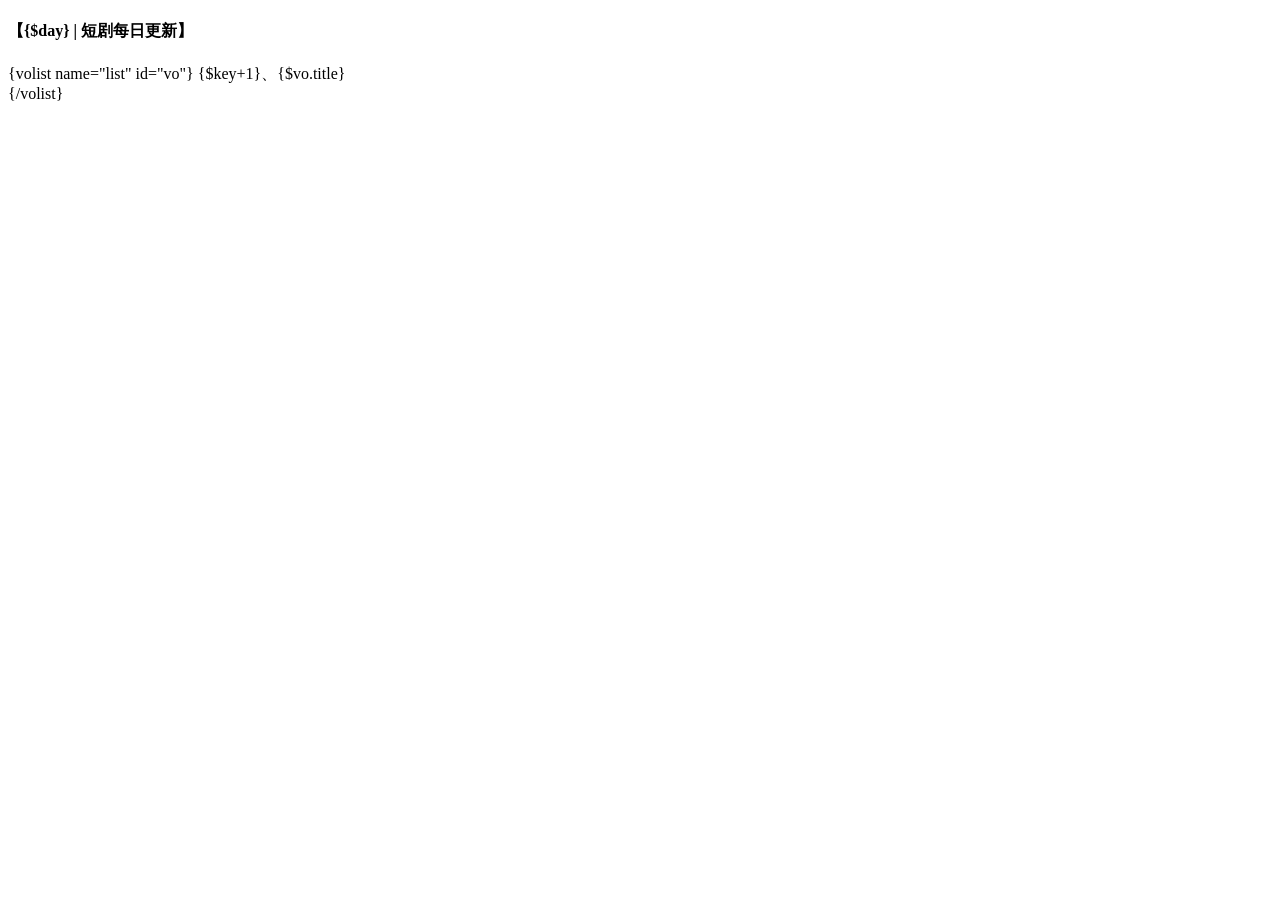
<file: public/views/index/index/show.html>
<!DOCTYPE html>
<html>
    <head>
        <meta http-equiv="content-type" content="text/html; charset=utf-8" />
    </head>
    <body>
        <div>
            <h4>【{$day} | 短剧每日更新】</h4>
            {volist name="list" id="vo"}
                {$key+1}、{$vo.title}<br/>
            {/volist}
            <br/>
        </div>
    </body>
</html>
</file>
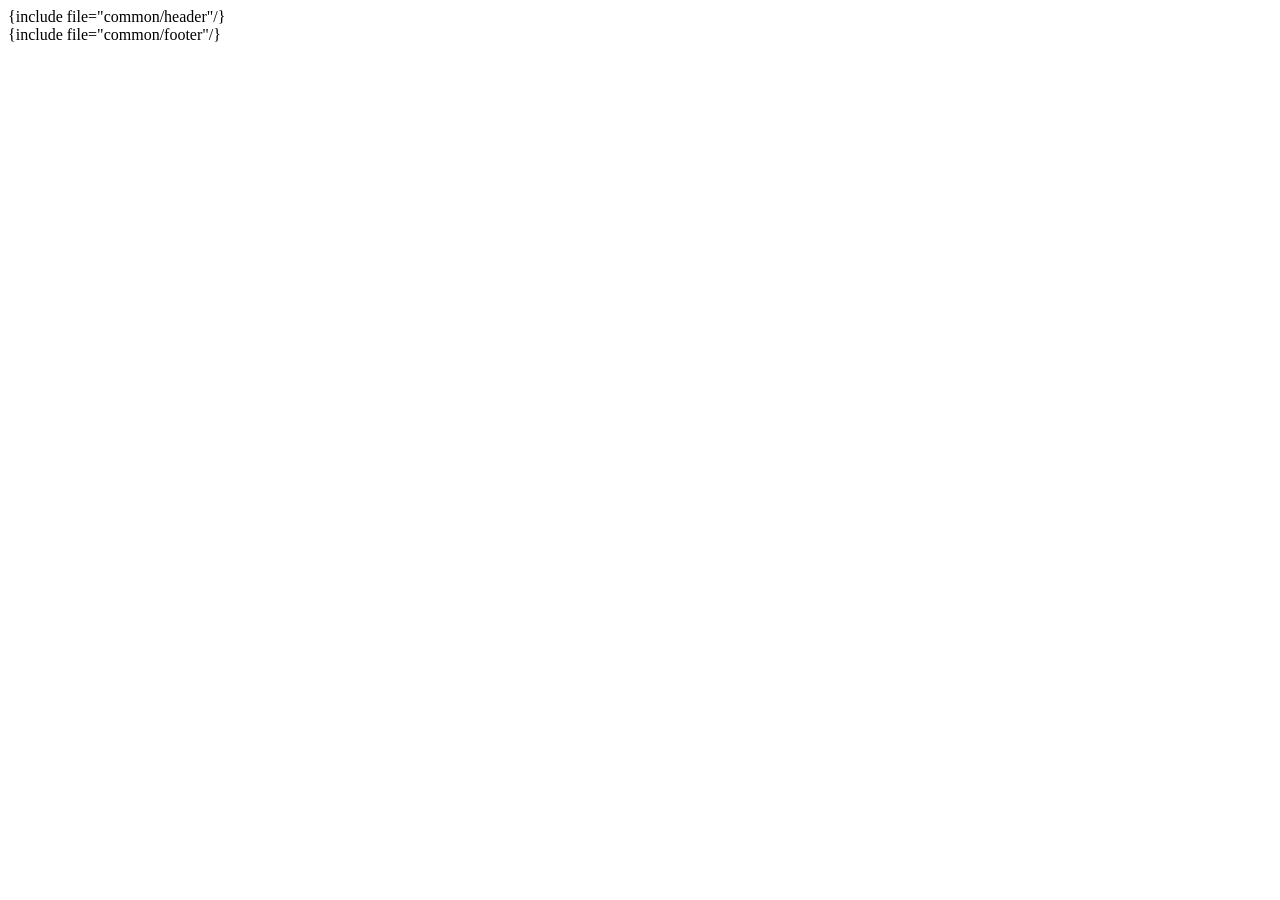
<file: public/views/qfadmin/source/feedback.html>
<!DOCTYPE html>
<html>

<head>
    <title>{$node.node_title}</title>
    {include file="common/header"/}

    <el-table :data="dataList.data"  v-loading="loading">
        <el-table-column prop="id" label="ID" align="center" width="100">
        </el-table-column>
        <el-table-column prop="content" label="用户想要的资源描述">
        </el-table-column>
        <el-table-column prop="create_time" label="提交时间" align="center" width="200">
        </el-table-column>
    </el-table>


    <div class="page">
        <el-pagination @size-change="handleSizeChange" :page-sizes="[10, 20, 50, 100,200,500]" :page-size="10"
            layout="total, sizes, prev, pager, next, jumper" background @current-change="changeCurrentPage"
            :current-page="dataList.current_page" :page-count="dataList.last_page" :total="dataList.total">
        </el-pagination>
    </div>

    {include file="common/footer"/}
    <script>
        var app = new Vue({
            el: '#app',
            data() {
                return {
                    loading: true,
                    dataList: [],
                    form: {
                        page: 1,
                        per_page: 10,
                        order: 'id desc'
                    },
                }
            },
            created() {
                this.getList();
            },
            methods: {
                handleSizeChange(per_page) {
                    this.form.per_page = per_page;
                    this.getList();
                },
                changeCurrentPage(page) {
                    this.form.page = page;
                    this.getList();
                },
                getList() {
                    var that = this;
                    that.loading = true;
                    axios.post('/admin/feedback/getList', Object.assign({}, PostBase, that.form))
                        .then(function (response) {
                            that.loading = false;
                            if (response.data.code == CODE_SUCCESS) {
                                that.dataList = response.data.data;
                            } else {
                                that.$message.error(response.data.message);
                            }
                        })
                        .catch(function (error) {
                            that.loading = false;
                            that.$message.error('服务器内部错误');
                        });
                },
            }
        })
    </script>


</html>
</file>
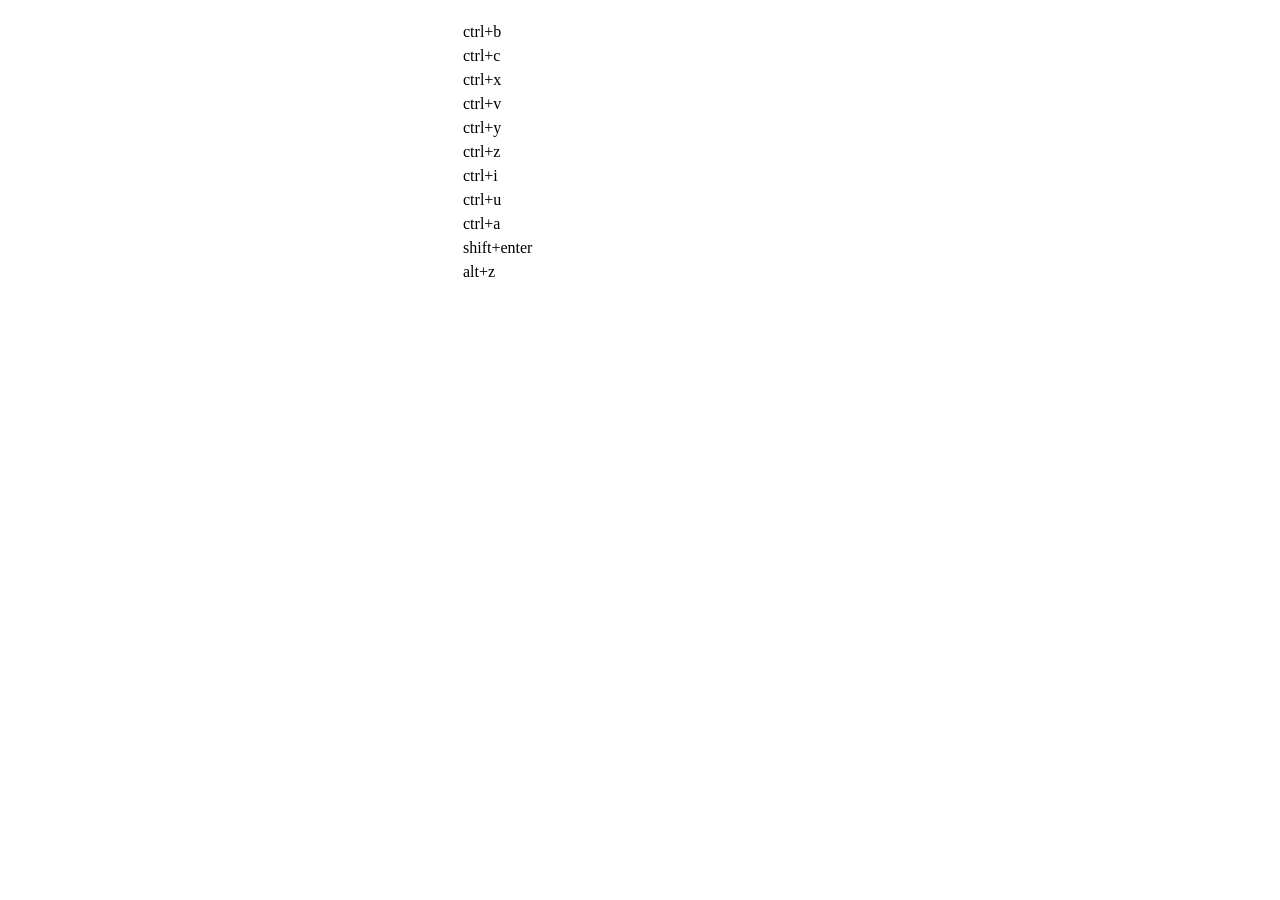
<file: public/static/admin/UEditor/dialogs/help/help.html>
<!DOCTYPE HTML PUBLIC "-//W3C//DTD HTML 4.01 Transitional//EN"
        "http://www.w3.org/TR/html4/loose.dtd">
<html>
<head>
    <title>帮助</title>
    <meta content="text/html; charset=utf-8" http-equiv="Content-Type"/>
    <script type="text/javascript" src="../internal.js"></script>
    <link rel="stylesheet" type="text/css" href="help.css">
</head>
<body>
<div class="wrapper" id="helptab">
    <div id="tabHeads" class="tabhead">
        <span class="focus" tabsrc="about"><var id="lang_input_about"></var></span>
        <span tabsrc="shortcuts"><var id="lang_input_shortcuts"></var></span>
    </div>
    <div id="tabBodys" class="tabbody">
        <div id="about" class="panel">
            <h1>UEditor</h1>
            <p id="version"></p>
            <p><var id="lang_input_introduction"></var></p>
        </div>
        <div id="shortcuts" class="panel">
            <table>
                <thead>
                <tr>
                    <td><var id="lang_Txt_shortcuts"></var></td>
                    <td><var id="lang_Txt_func"></var></td>
                </tr>
                </thead>
                <tbody>
                <tr>
                    <td>ctrl+b</td>
                    <td><var id="lang_Txt_bold"></var></td>
                </tr>
                <tr>
                    <td>ctrl+c</td>
                    <td><var id="lang_Txt_copy"></var></td>
                </tr>
                <tr>
                    <td>ctrl+x</td>
                    <td><var id="lang_Txt_cut"></var></td>
                </tr>
                <tr>
                    <td>ctrl+v</td>
                    <td><var id="lang_Txt_Paste"></var></td>
                </tr>
                <tr>
                    <td>ctrl+y</td>
                    <td><var id="lang_Txt_undo"></var></td>
                </tr>
                <tr>
                    <td>ctrl+z</td>
                    <td><var id="lang_Txt_redo"></var></td>
                </tr>
                <tr>
                    <td>ctrl+i</td>
                    <td><var id="lang_Txt_italic"></var></td>
                </tr>
                <tr>
                    <td>ctrl+u</td>
                    <td><var id="lang_Txt_underline"></var></td>
                </tr>
                <tr>
                    <td>ctrl+a</td>
                    <td><var id="lang_Txt_selectAll"></var></td>
                </tr>
                <tr>
                    <td>shift+enter</td>
                    <td><var id="lang_Txt_visualEnter"></var></td>
                </tr>
                <tr>
                    <td>alt+z</td>
                    <td><var id="lang_Txt_fullscreen"></var></td>
                </tr>
                </tbody>
            </table>
        </div>
    </div>
</div>
<script type="text/javascript" src="help.js"></script>
</body>
</html>
</file>
<file: public/static/admin/UEditor/dialogs/help/help.css>
.wrapper{width: 370px;margin: 10px auto;zoom: 1;}
.tabbody{height: 360px;}
.tabbody .panel{width:100%;height: 360px;position: absolute;background: #fff;}
.tabbody .panel h1{font-size:26px;margin: 5px 0 0 5px;}
.tabbody .panel p{font-size:12px;margin: 5px 0 0 5px;}
.tabbody table{width:90%;line-height: 20px;margin: 5px 0 0 5px;;}
.tabbody table thead{font-weight: bold;line-height: 25px;}
</file>
